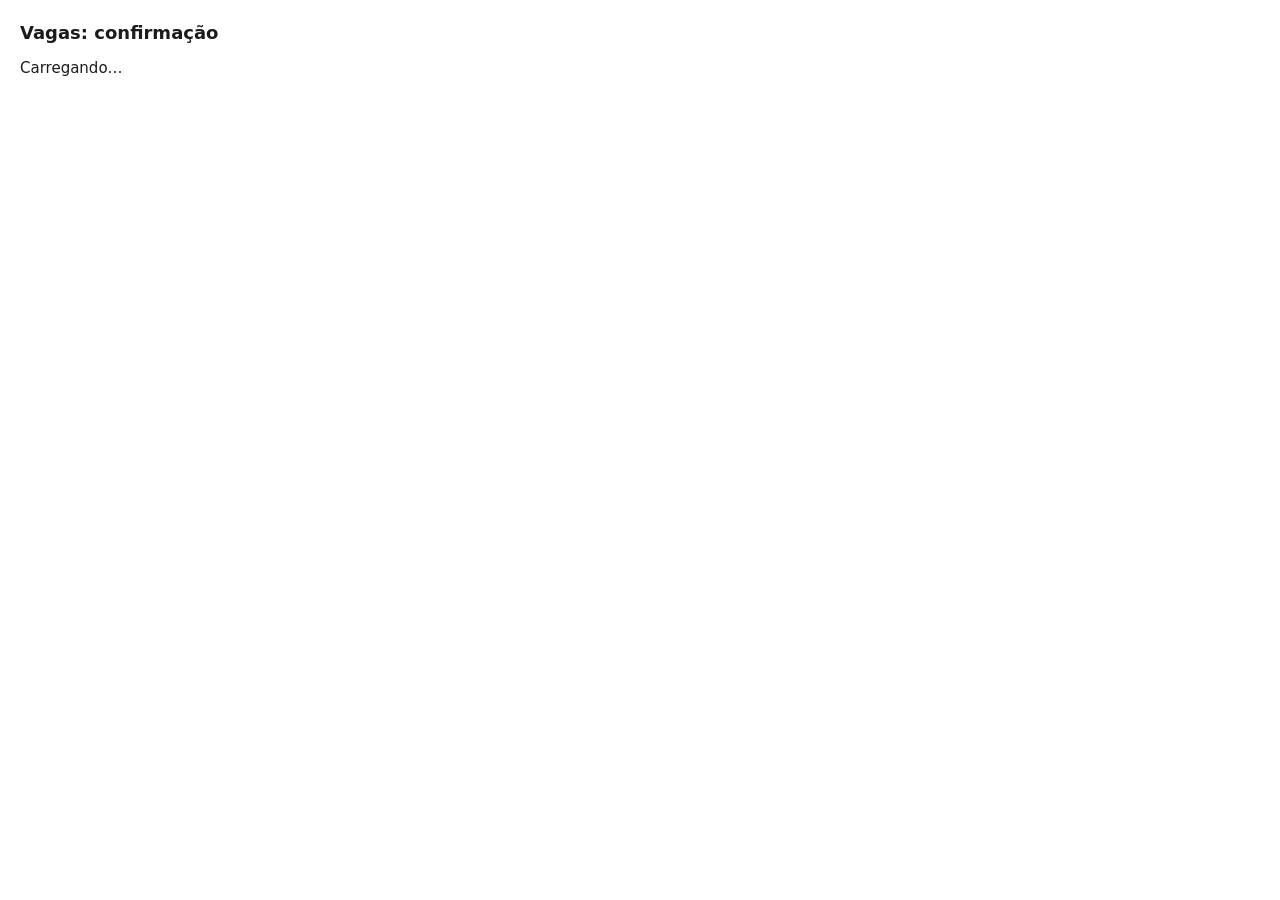
<file: extension/confirm.html>
<!doctype html>
<html lang="pt-BR">
<head>
  <meta charset="utf-8">
  <title>Preencher e aceitar?</title>
  <style>
    :root { color-scheme: light dark; --fg: #1b1b1f; --muted: #5c5f66; --bg: #ffffff; --line: #d9dbe0; --accent: #1f5fbf; }
    @media (prefers-color-scheme: dark) { :root { --fg: #ececf1; --muted: #a4a7ae; --bg: #1c1d21; --line: #34363c; --accent: #6ea2ff; } }
    body { margin: 0; padding: 20px; font: 15px/1.45 system-ui, sans-serif; color: var(--fg); background: var(--bg); }
    h1 { font-size: 18px; margin: 0 0 12px; }
    p { margin: 0 0 10px; }
    ul { margin: 0 0 10px; padding-left: 20px; font-size: 14px; }
    li { margin-bottom: 4px; overflow-wrap: anywhere; }
    #resumes label { display: flex; gap: 8px; align-items: flex-start; margin: 0 0 6px; font-size: 14px; overflow-wrap: anywhere; }
    button:disabled { opacity: .45; cursor: default; }
    .muted { color: var(--muted); font-size: 13px; overflow-wrap: anywhere; }
    .buttons { display: flex; flex-direction: column; gap: 8px; margin-top: 16px; }
    button { font: inherit; padding: 9px 12px; border-radius: 8px; border: 1px solid var(--line); background: transparent; color: var(--fg); cursor: pointer; text-align: left; }
    button.primary { background: var(--accent); border-color: var(--accent); color: #fff; }
  </style>
</head>
<body>
  <h1>Vagas: confirmação</h1>
  <p id="question">Carregando…</p>
  <ul id="terms"></ul>
  <div id="resumes"></div>
  <p class="muted" id="where"></p>
  <p class="muted" id="title"></p>
  <p class="muted" id="note"></p>
  <div class="buttons" id="buttons"></div>
  <script src="confirm.js"></script>
</body>
</html>
</file>
